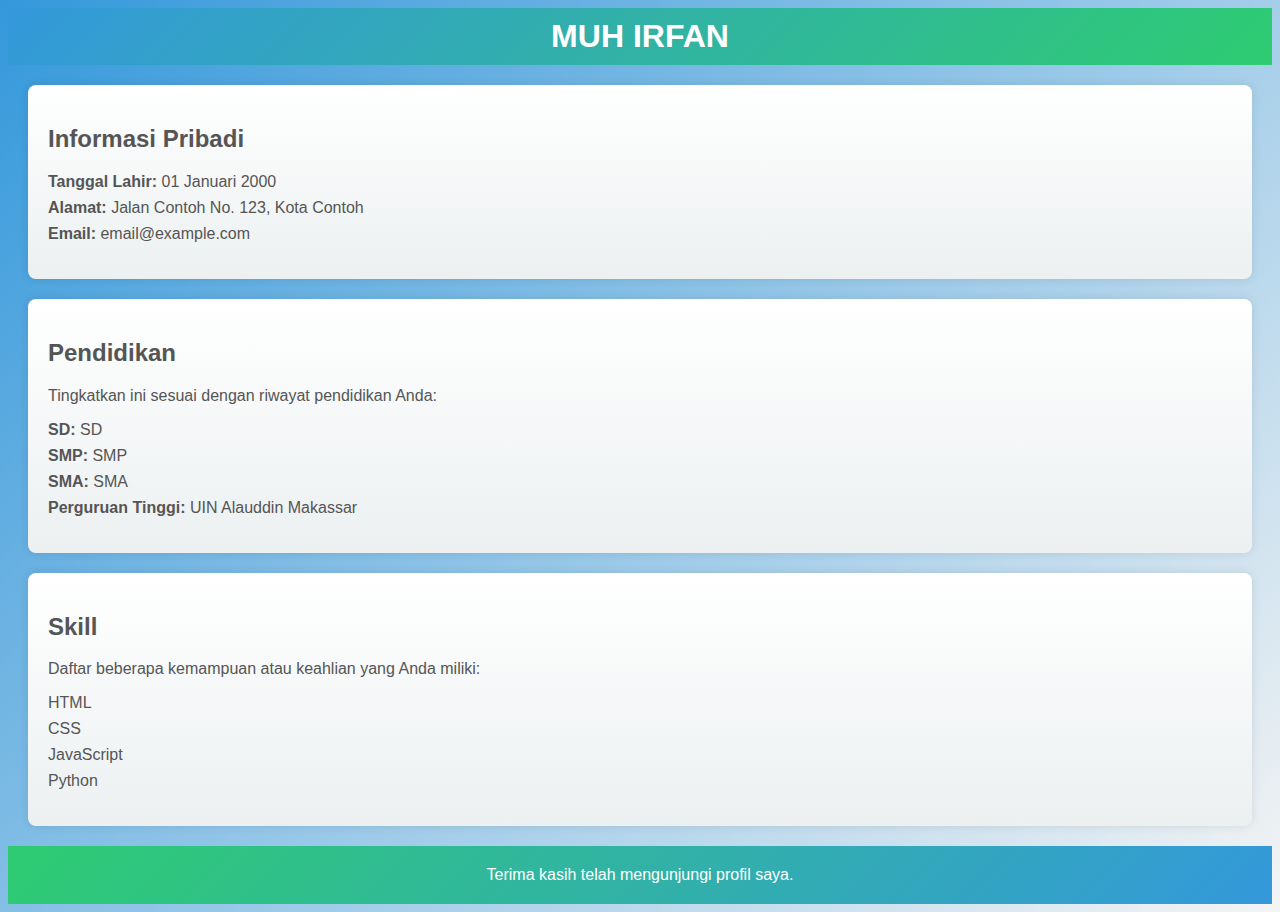
<file: MyProfile.html>
<!DOCTYPE html>
<html lang="en">
  <head>
    <meta charset="UTF-8" />
    <meta name="viewport" content="width=device-width, initial-scale=1.0" />
    <title>Profil Saya</title>
    <style>
      body {
        font-family: Arial, sans-serif;
        margin: 10;
        padding: 10;
        background: linear-gradient(
          135deg,
          #3498db,
          #f4f4f4
        ); /* Gradasi warna latar belakang */
        color: #333;
      }

      header {
        background: linear-gradient(
          135deg,
          #3498db,
          #2ecc71
        ); /* Gradasi warna header */
        color: #fff;
        text-align: center;
        padding: 20px;
        animation: fadeIn 1s ease-in-out; /* Animasi fadeIn */
      }

      @keyframes fadeIn {
        from {
          opacity: 0;
        }
        to {
          opacity: 1;
        }
      }

      h1 {
        margin: 0;
      }

      p {
        margin: 10px 0;
      }

      section {
        margin: 20px;
        padding: 20px;
        background: linear-gradient(
          180deg,
          #fff,
          #ecf0f1
        ); /* Gradasi warna section */
        border-radius: 8px;
        box-shadow: 0 0 10px rgba(0, 0, 0, 0.1);
        color: #555;
      }

      ul {
        list-style-type: none;
        padding: 0;
      }

      li {
        margin-bottom: 8px;
      }

      footer {
        text-align: center;
        padding: 10px;
        background: linear-gradient(
          135deg,
          #2ecc71,
          #3498db
        ); /* Gradasi warna footer */
        color: #fff;
      }

      header,
      footer {
        padding: 10px;
      }

      @media (max-width: 600px) {
        header,
        footer {
          padding: 5px;
        }
      }
    </style>
  </head>
  <body>
    <header>
      <h1>MUH IRFAN</h1>
    </header>

    <section>
      <h2>Informasi Pribadi</h2>
      <ul>
        <li><strong>Tanggal Lahir:</strong> 01 Januari 2000</li>
        <li><strong>Alamat:</strong> Jalan Contoh No. 123, Kota Contoh</li>
        <li><strong>Email:</strong> email@example.com</li>
      </ul>
    </section>

    <section>
      <h2>Pendidikan</h2>
      <p>Tingkatkan ini sesuai dengan riwayat pendidikan Anda:</p>
      <ul>
        <li><strong>SD:</strong> SD</li>
        <li><strong>SMP:</strong> SMP</li>
        <li><strong>SMA:</strong> SMA</li>
        <li><strong>Perguruan Tinggi:</strong> UIN Alauddin Makassar</li>
      </ul>
    </section>

    <section>
      <h2>Skill</h2>
      <p>Daftar beberapa kemampuan atau keahlian yang Anda miliki:</p>
      <ul>
        <li>HTML</li>
        <li>CSS</li>
        <li>JavaScript</li>
        <li>Python</li>
        <!-- Tambahkan lebih banyak jika diperlukan -->
      </ul>
    </section>

    <footer>
      <p>Terima kasih telah mengunjungi profil saya.</p>
    </footer>
  </body>
</html>
</file>
